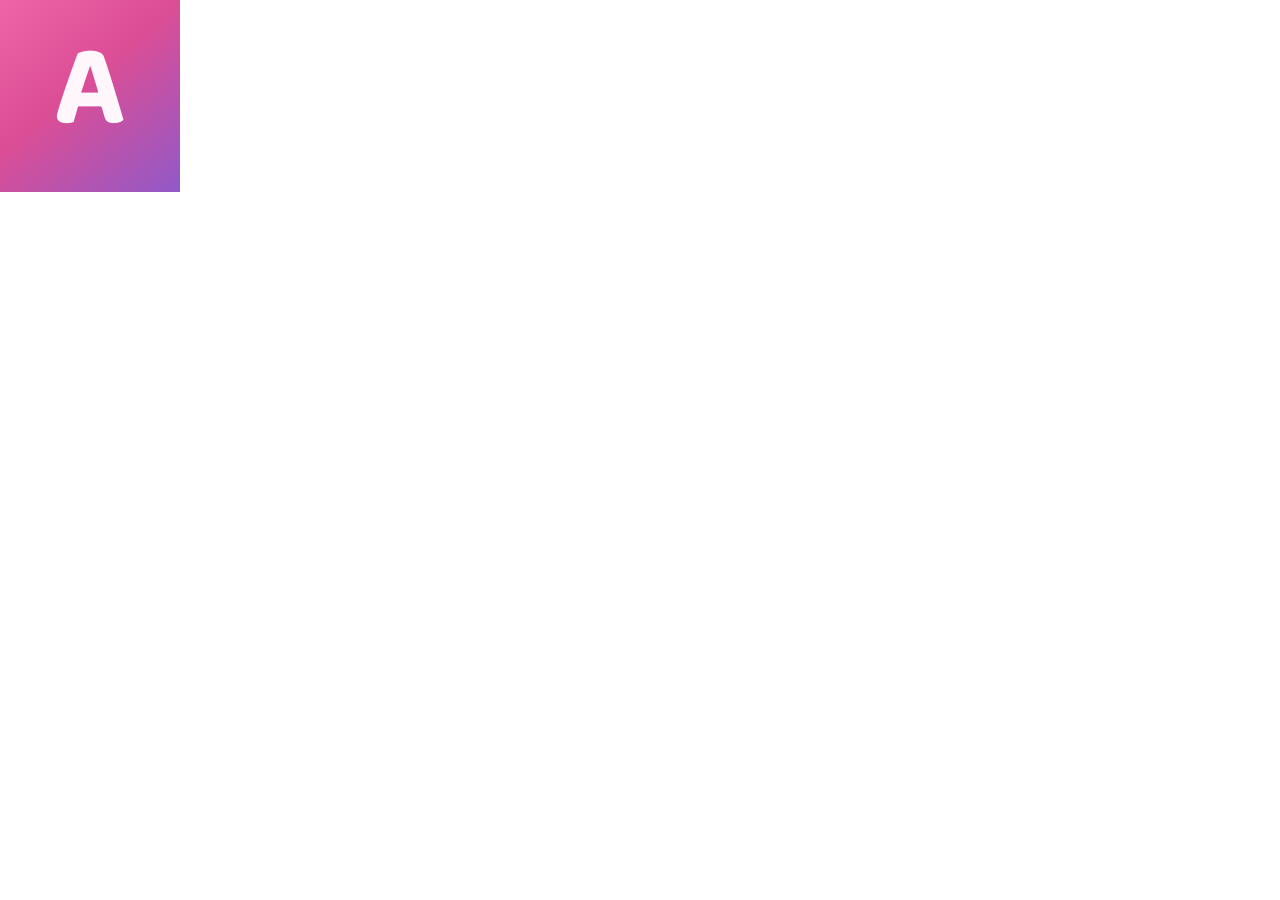
<file: assets/img/icono-source.html>
<!doctype html>
<html lang="es-AR">
<head>
<meta charset="utf-8">
<link rel="stylesheet" href="../css/fonts.css">
<style>
  * { margin: 0; padding: 0; }
  body { width: 180px; height: 180px; overflow: hidden; }
  .icono {
    width: 180px; height: 180px;
    background: linear-gradient(140deg, #EF63A8 0%, #DB4E96 45%, #9159C8 100%);
    display: flex; align-items: center; justify-content: center;
    font-family: "Baloo 2", sans-serif; font-weight: 700;
    font-size: 116px; line-height: 1; color: #FFF7FC;
    padding-bottom: 12px;
  }
</style>
</head>
<body><div class="icono">A</div></body>
</html>
</file>
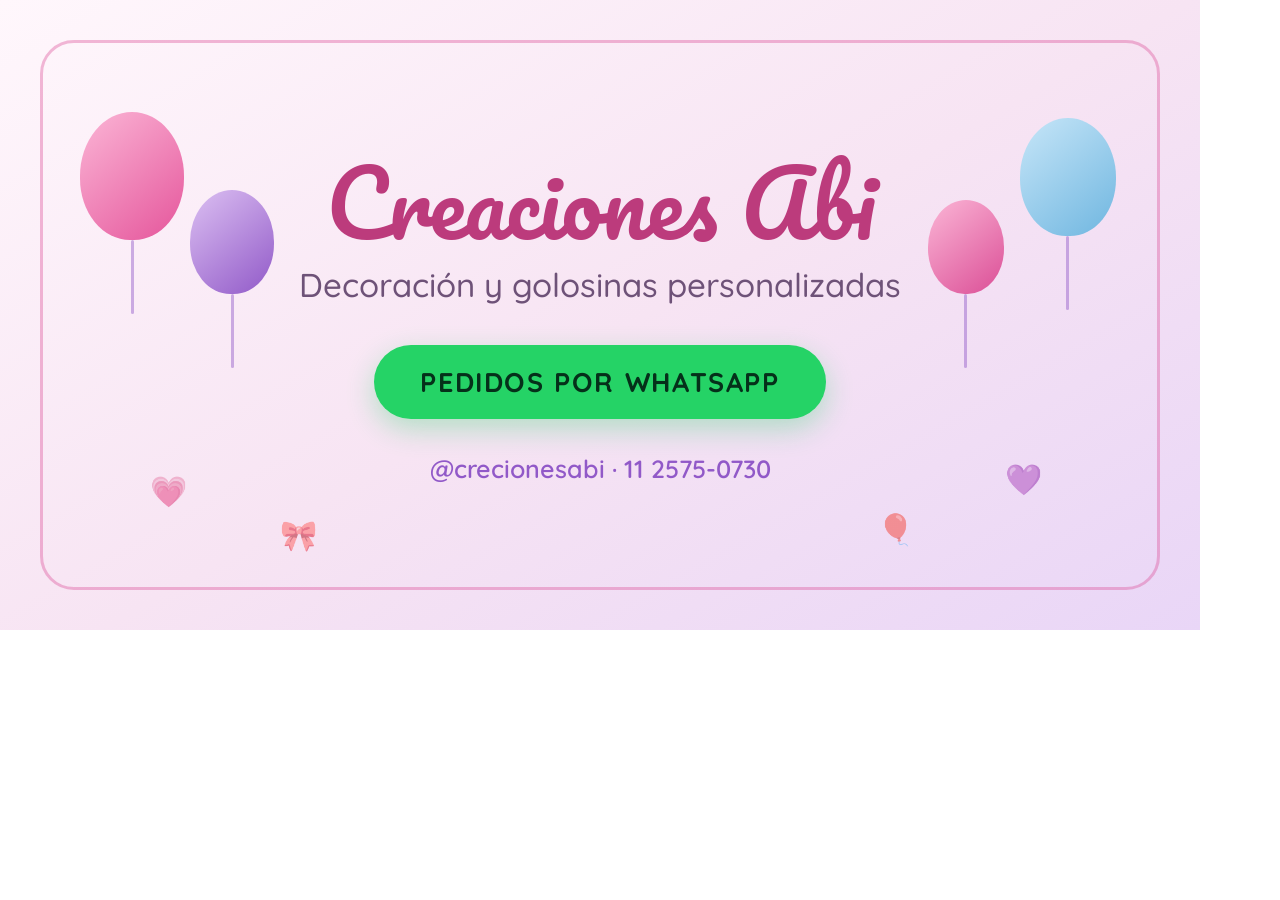
<file: assets/img/og-source.html>
<!doctype html>
<html lang="es-AR">
<head>
<meta charset="utf-8">
<link rel="stylesheet" href="../css/fonts.css">
<style>
  * { margin: 0; padding: 0; box-sizing: border-box; }
  body { width: 1200px; height: 630px; overflow: hidden; }
  .og {
    width: 1200px; height: 630px; position: relative;
    background: linear-gradient(150deg, #FFF7FC 0%, #F7E4F3 52%, #E9D6F7 100%);
    display: flex; flex-direction: column; align-items: center; justify-content: center;
    font-family: "Quicksand", sans-serif; text-align: center;
  }
  .marco {
    position: absolute; inset: 40px; border: 3px solid rgba(219,78,150,.38); border-radius: 34px;
  }
  .globo { position: absolute; border-radius: 50% 50% 48% 48%; }
  .g1 { width: 104px; height: 128px; left: 80px;  top: 112px; background: linear-gradient(140deg,#FBB6D6,#E5559B); }
  .g2 { width: 84px;  height: 104px; left: 190px; top: 190px; background: linear-gradient(140deg,#DCC0F2,#9159C8); }
  .g3 { width: 96px;  height: 118px; right: 84px; top: 118px; background: linear-gradient(140deg,#C7E6F8,#6FB6E0); }
  .g4 { width: 76px;  height: 94px;  right: 196px; top: 200px; background: linear-gradient(140deg,#FBB6D6,#DB4E96); }
  .hilo { position: absolute; width: 3px; height: 74px; background: rgba(145,89,200,.45); border-radius: 3px; }
  .h1 { left: 131px; top: 240px; } .h2 { left: 231px; top: 294px; }
  .h3 { right: 131px; top: 236px; } .h4 { right: 233px; top: 294px; }
  .marca {
    font-family: "Pacifico", cursive; font-size: 90px; color: #BC3B7C;
    line-height: 1.25; margin-bottom: 6px;
  }
  .bajada { font-size: 33px; font-weight: 500; color: #6E5278; margin-bottom: 40px; }
  .wa {
    background: #25D366; color: #05301A; font-weight: 700; font-size: 27px;
    letter-spacing: .06em; padding: 20px 46px; border-radius: 999px;
    box-shadow: 0 10px 28px rgba(37,211,102,.32);
  }
  .datos { margin-top: 34px; font-size: 25px; font-weight: 600; color: #9159C8; }
  .corazon { position: absolute; font-size: 30px; opacity: .5; }
  .c1 { left: 150px; bottom: 120px; } .c2 { right: 158px; bottom: 132px; }
  .c3 { left: 280px; bottom: 76px; }  .c4 { right: 286px; bottom: 82px; }
</style>
</head>
<body>
  <div class="og">
    <div class="marco"></div>
    <div class="globo g1"></div><div class="hilo h1"></div>
    <div class="globo g2"></div><div class="hilo h2"></div>
    <div class="globo g3"></div><div class="hilo h3"></div>
    <div class="globo g4"></div><div class="hilo h4"></div>
    <span class="corazon c1">💗</span><span class="corazon c2">💜</span>
    <span class="corazon c3">🎀</span><span class="corazon c4">🎈</span>

    <p class="marca">Creaciones Abi</p>
    <p class="bajada">Decoración y golosinas personalizadas</p>
    <div class="wa">PEDIDOS POR WHATSAPP</div>
    <p class="datos">@crecionesabi · 11 2575-0730</p>
  </div>
</body>
</html>
</file>
<file: assets/css/fonts.css>
/* Tipografías del sitio, servidas desde el propio repositorio.
   Baloo 2, Pacifico y Quicksand — SIL Open Font License 1.1.
   Generado a partir de Google Fonts (subsets latin y latin-ext). */

@font-face {
  font-family: 'Baloo 2';
  font-style: normal;
  font-weight: 600;
  font-display: swap;
  src: url(../fonts/baloo2-latin-ext.woff2) format('woff2');
  unicode-range: U+0100-02BA, U+02BD-02C5, U+02C7-02CC, U+02CE-02D7, U+02DD-02FF, U+0304, U+0308, U+0329, U+1D00-1DBF, U+1E00-1E9F, U+1EF2-1EFF, U+2020, U+20A0-20AB, U+20AD-20C0, U+2113, U+2C60-2C7F, U+A720-A7FF;
}
@font-face {
  font-family: 'Baloo 2';
  font-style: normal;
  font-weight: 600;
  font-display: swap;
  src: url(../fonts/baloo2-latin.woff2) format('woff2');
  unicode-range: U+0000-00FF, U+0131, U+0152-0153, U+02BB-02BC, U+02C6, U+02DA, U+02DC, U+0304, U+0308, U+0329, U+2000-206F, U+20AC, U+2122, U+2191, U+2193, U+2212, U+2215, U+FEFF, U+FFFD;
}
@font-face {
  font-family: 'Baloo 2';
  font-style: normal;
  font-weight: 700;
  font-display: swap;
  src: url(../fonts/baloo2-latin-ext.woff2) format('woff2');
  unicode-range: U+0100-02BA, U+02BD-02C5, U+02C7-02CC, U+02CE-02D7, U+02DD-02FF, U+0304, U+0308, U+0329, U+1D00-1DBF, U+1E00-1E9F, U+1EF2-1EFF, U+2020, U+20A0-20AB, U+20AD-20C0, U+2113, U+2C60-2C7F, U+A720-A7FF;
}
@font-face {
  font-family: 'Baloo 2';
  font-style: normal;
  font-weight: 700;
  font-display: swap;
  src: url(../fonts/baloo2-latin.woff2) format('woff2');
  unicode-range: U+0000-00FF, U+0131, U+0152-0153, U+02BB-02BC, U+02C6, U+02DA, U+02DC, U+0304, U+0308, U+0329, U+2000-206F, U+20AC, U+2122, U+2191, U+2193, U+2212, U+2215, U+FEFF, U+FFFD;
}
@font-face {
  font-family: 'Pacifico';
  font-style: normal;
  font-weight: 400;
  font-display: swap;
  src: url(../fonts/pacifico-latin-ext.woff2) format('woff2');
  unicode-range: U+0100-02BA, U+02BD-02C5, U+02C7-02CC, U+02CE-02D7, U+02DD-02FF, U+0304, U+0308, U+0329, U+1D00-1DBF, U+1E00-1E9F, U+1EF2-1EFF, U+2020, U+20A0-20AB, U+20AD-20C0, U+2113, U+2C60-2C7F, U+A720-A7FF;
}
@font-face {
  font-family: 'Pacifico';
  font-style: normal;
  font-weight: 400;
  font-display: swap;
  src: url(../fonts/pacifico-latin.woff2) format('woff2');
  unicode-range: U+0000-00FF, U+0131, U+0152-0153, U+02BB-02BC, U+02C6, U+02DA, U+02DC, U+0304, U+0308, U+0329, U+2000-206F, U+20AC, U+2122, U+2191, U+2193, U+2212, U+2215, U+FEFF, U+FFFD;
}
@font-face {
  font-family: 'Quicksand';
  font-style: normal;
  font-weight: 400;
  font-display: swap;
  src: url(../fonts/quicksand-latin-ext.woff2) format('woff2');
  unicode-range: U+0100-02BA, U+02BD-02C5, U+02C7-02CC, U+02CE-02D7, U+02DD-02FF, U+0304, U+0308, U+0329, U+1D00-1DBF, U+1E00-1E9F, U+1EF2-1EFF, U+2020, U+20A0-20AB, U+20AD-20C0, U+2113, U+2C60-2C7F, U+A720-A7FF;
}
@font-face {
  font-family: 'Quicksand';
  font-style: normal;
  font-weight: 400;
  font-display: swap;
  src: url(../fonts/quicksand-latin.woff2) format('woff2');
  unicode-range: U+0000-00FF, U+0131, U+0152-0153, U+02BB-02BC, U+02C6, U+02DA, U+02DC, U+0304, U+0308, U+0329, U+2000-206F, U+20AC, U+2122, U+2191, U+2193, U+2212, U+2215, U+FEFF, U+FFFD;
}
@font-face {
  font-family: 'Quicksand';
  font-style: normal;
  font-weight: 500;
  font-display: swap;
  src: url(../fonts/quicksand-latin-ext.woff2) format('woff2');
  unicode-range: U+0100-02BA, U+02BD-02C5, U+02C7-02CC, U+02CE-02D7, U+02DD-02FF, U+0304, U+0308, U+0329, U+1D00-1DBF, U+1E00-1E9F, U+1EF2-1EFF, U+2020, U+20A0-20AB, U+20AD-20C0, U+2113, U+2C60-2C7F, U+A720-A7FF;
}
@font-face {
  font-family: 'Quicksand';
  font-style: normal;
  font-weight: 500;
  font-display: swap;
  src: url(../fonts/quicksand-latin.woff2) format('woff2');
  unicode-range: U+0000-00FF, U+0131, U+0152-0153, U+02BB-02BC, U+02C6, U+02DA, U+02DC, U+0304, U+0308, U+0329, U+2000-206F, U+20AC, U+2122, U+2191, U+2193, U+2212, U+2215, U+FEFF, U+FFFD;
}
@font-face {
  font-family: 'Quicksand';
  font-style: normal;
  font-weight: 600;
  font-display: swap;
  src: url(../fonts/quicksand-latin-ext.woff2) format('woff2');
  unicode-range: U+0100-02BA, U+02BD-02C5, U+02C7-02CC, U+02CE-02D7, U+02DD-02FF, U+0304, U+0308, U+0329, U+1D00-1DBF, U+1E00-1E9F, U+1EF2-1EFF, U+2020, U+20A0-20AB, U+20AD-20C0, U+2113, U+2C60-2C7F, U+A720-A7FF;
}
@font-face {
  font-family: 'Quicksand';
  font-style: normal;
  font-weight: 600;
  font-display: swap;
  src: url(../fonts/quicksand-latin.woff2) format('woff2');
  unicode-range: U+0000-00FF, U+0131, U+0152-0153, U+02BB-02BC, U+02C6, U+02DA, U+02DC, U+0304, U+0308, U+0329, U+2000-206F, U+20AC, U+2122, U+2191, U+2193, U+2212, U+2215, U+FEFF, U+FFFD;
}
@font-face {
  font-family: 'Quicksand';
  font-style: normal;
  font-weight: 700;
  font-display: swap;
  src: url(../fonts/quicksand-latin-ext.woff2) format('woff2');
  unicode-range: U+0100-02BA, U+02BD-02C5, U+02C7-02CC, U+02CE-02D7, U+02DD-02FF, U+0304, U+0308, U+0329, U+1D00-1DBF, U+1E00-1E9F, U+1EF2-1EFF, U+2020, U+20A0-20AB, U+20AD-20C0, U+2113, U+2C60-2C7F, U+A720-A7FF;
}
@font-face {
  font-family: 'Quicksand';
  font-style: normal;
  font-weight: 700;
  font-display: swap;
  src: url(../fonts/quicksand-latin.woff2) format('woff2');
  unicode-range: U+0000-00FF, U+0131, U+0152-0153, U+02BB-02BC, U+02C6, U+02DA, U+02DC, U+0304, U+0308, U+0329, U+2000-206F, U+20AC, U+2122, U+2191, U+2193, U+2212, U+2215, U+FEFF, U+FFFD;
}
</file>
